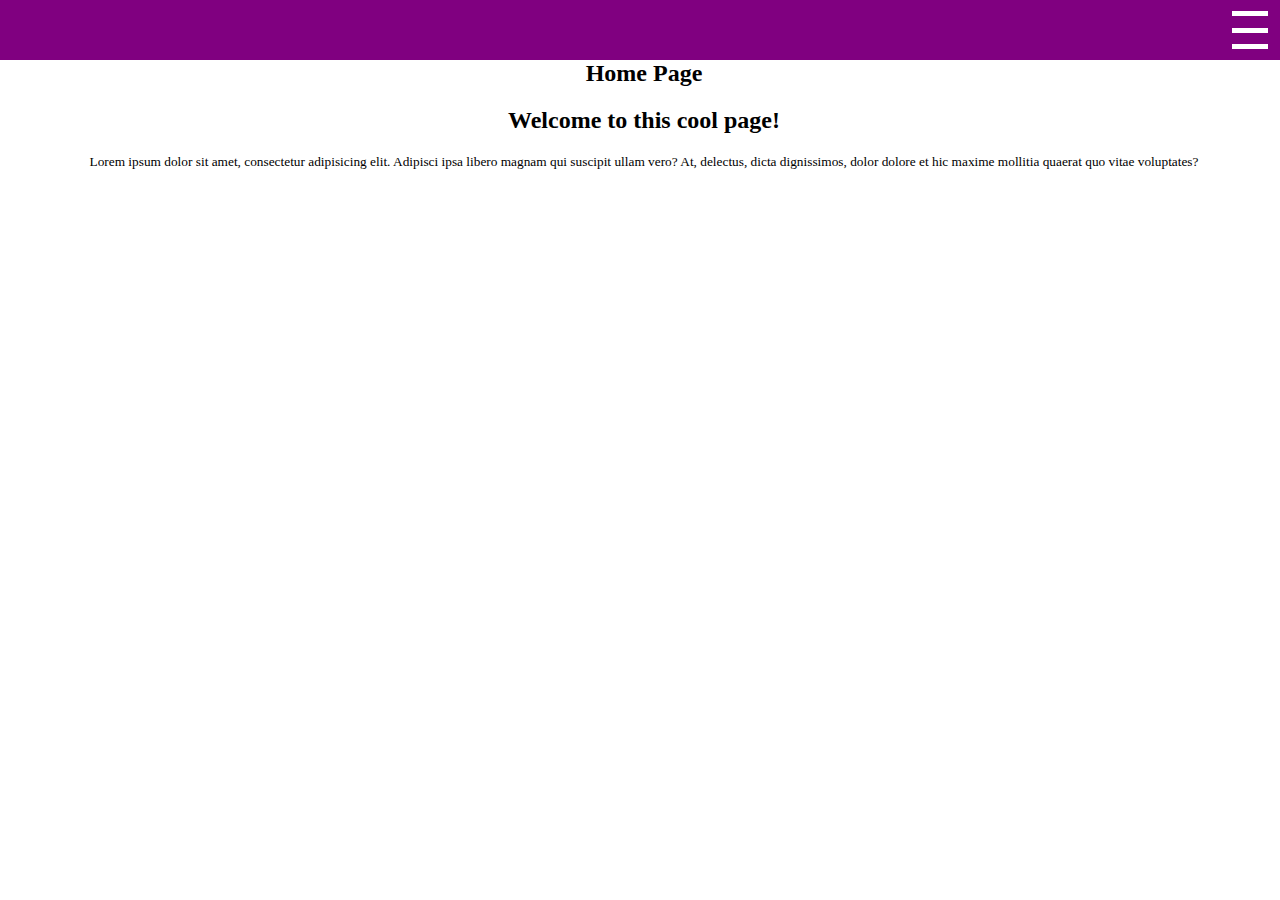
<file: index.html>
<!DOCTYPE html>
<html lang="en">
<head>
    <meta charset="UTF-8">
    <title>Javascript</title>
    <link rel="stylesheet" href="css/style.css">
</head>
<body>
    <nav>
        <div class="menuIcon">
            <div class="bar"></div>
            <div class="bar"></div>
            <div class="bar"></div>
        </div>
    </nav>
    <div class="menu">
        <a href="index.html">HOME</a>
        <a href="about.html">ABOUT</a>
        <a href="product.html">PRODUCTS</a>
    </div>
        <div class="wrapper">
            <h1>Home Page</h1>
            <h2>Welcome to this cool page!</h2>
            <p>Lorem ipsum dolor sit amet, consectetur adipisicing elit. Adipisci ipsa libero magnam qui suscipit ullam vero? At, delectus, dicta dignissimos, dolor dolore et hic maxime mollitia quaerat quo vitae voluptates?</p>
        </div>


<script src="app.js"></script>
</body>
</html>
</file>
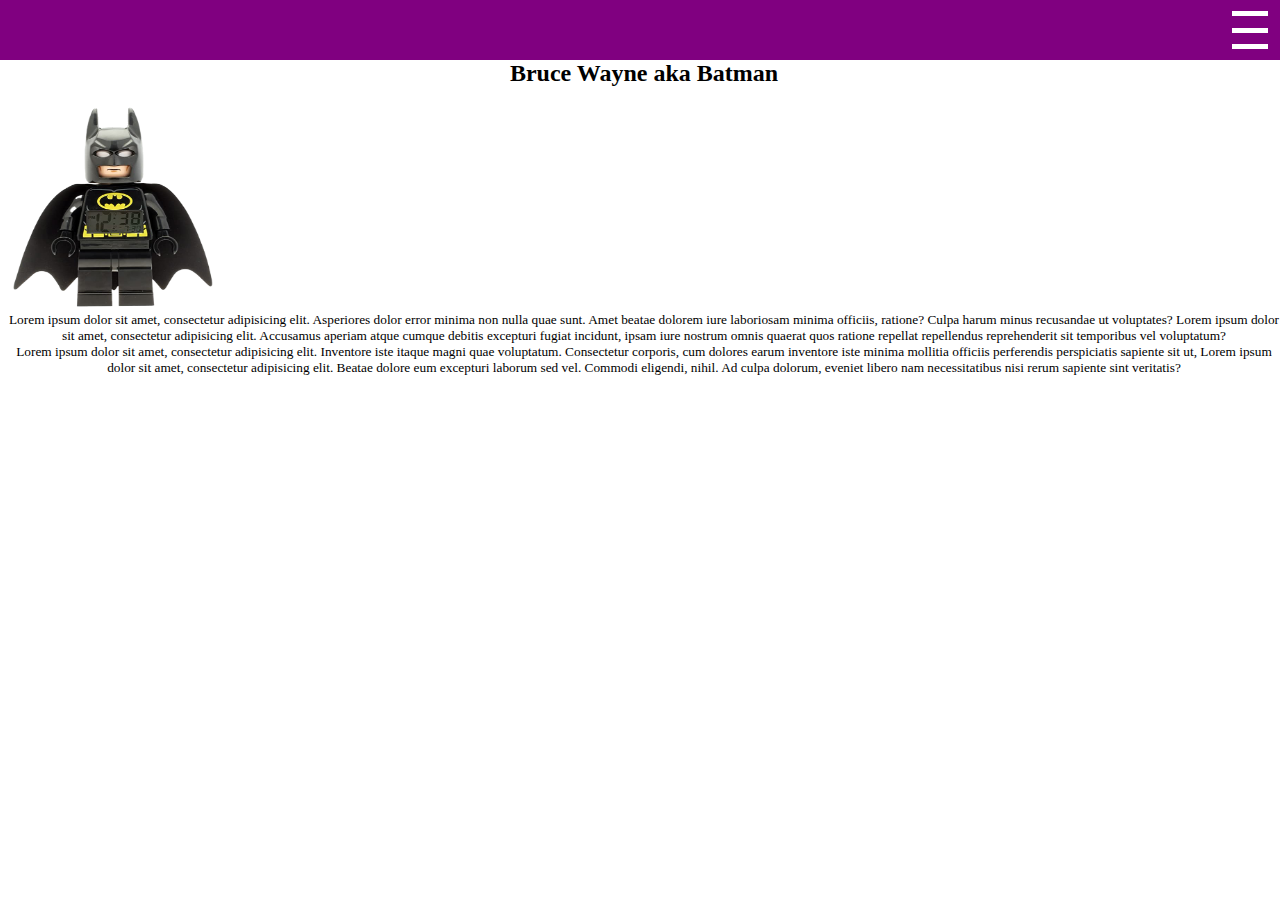
<file: about.html>
<!DOCTYPE html>
<html lang="en">
<head>
    <meta charset="UTF-8">
    <title>Javascript</title>
    <link rel="stylesheet" href="css/style.css">
</head>
<body>
    <nav>
        <div class="menuIcon">
            <div class="bar"></div>
            <div class="bar"></div>
            <div class="bar"></div>
        </div>
    </nav>
    <div class="menu">
        <a href="index.html">HOME</a>
        <a href="about.html">ABOUT</a>
        <a href="product.html">PRODUCTS</a>
    </div>
    <div class="wrapper">
        <h1>Bruce Wayne aka Batman</h1>
        <img src="img/lego_batman.png" alt="Batman">
        <p>Lorem ipsum dolor sit amet, consectetur adipisicing elit. Asperiores dolor error minima non nulla quae sunt. Amet beatae dolorem iure laboriosam minima officiis, ratione? Culpa harum minus recusandae ut voluptates? Lorem ipsum dolor sit amet, consectetur adipisicing elit. Accusamus aperiam atque cumque debitis excepturi fugiat incidunt, ipsam iure nostrum omnis quaerat quos ratione repellat repellendus reprehenderit sit temporibus vel voluptatum? </p>
        <p>Lorem ipsum dolor sit amet, consectetur adipisicing elit. Inventore iste itaque magni quae voluptatum. Consectetur corporis, cum dolores earum inventore iste minima mollitia officiis perferendis perspiciatis sapiente sit ut, Lorem ipsum dolor sit amet, consectetur adipisicing elit. Beatae dolore eum excepturi laborum sed vel. Commodi eligendi, nihil. Ad culpa dolorum, eveniet libero nam necessitatibus nisi rerum sapiente sint veritatis?</p>

    </div>

<script src="app.js"></script>
</body>
</html>
</file>
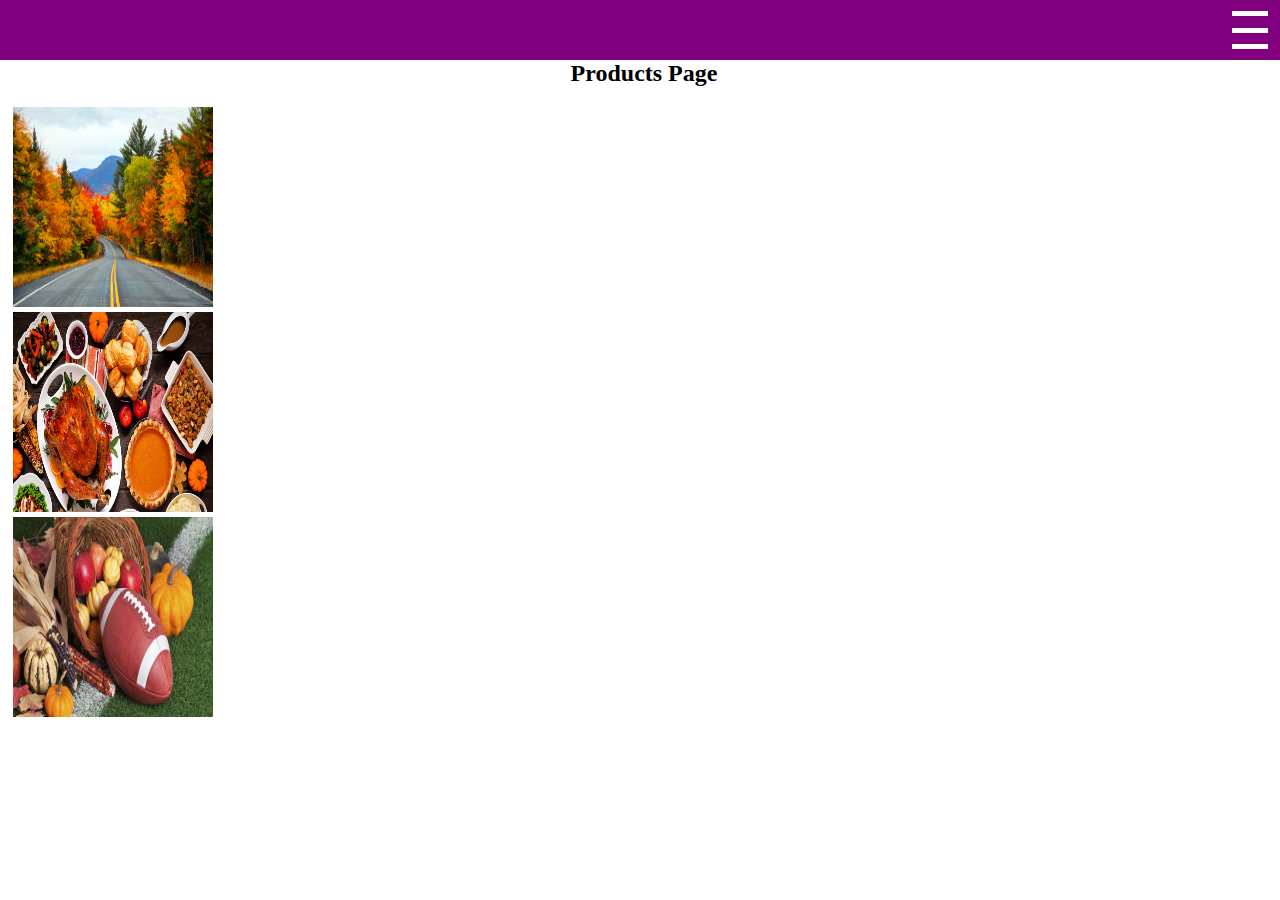
<file: product.html>
<!DOCTYPE html>
<html lang="en">
<head>
    <meta charset="UTF-8">
    <title>Javascript</title>
    <link rel="stylesheet" href="css/style.css">
</head>
<body>
    <nav>
        <div class="menuIcon">
            <div class="bar"></div>
            <div class="bar"></div>
            <div class="bar"></div>
        </div>
    </nav>
    <div class="menu">
        <a href="index.html">HOME</a>
        <a href="about.html">ABOUT</a>
        <a href="product.html">PRODUCTS</a>
    </div>
    <div class="wrapper2">
        <h1>Products Page</h1>
        <img src="img/autumn.jpg" alt="Autumn">
        <img src="img/thanksgiving.jpg" alt="Thanksgiving">
        <img src="img/football.jpg" alt="Football">
    </div>

<script src="app.js"></script>
</body>
</html>
</file>
<file: css/style.css>
*{
    margin: 0;
}

html{
    height: 100%;
    background: url("https://purepng.com/public/uploads/large/purepng.com-water-splashwater-dropswatereffectsdynamicwater-splash-2215193286964hl1i.png");
}

a{
    color: white;
    text-decoration: none;
    margin-right: 15px;
}

nav{
    height: 60px;
    width: 100%;
    background-color: purple;
    position: fixed;
}

.wrapper {
    box-sizing: border-box;
    padding-top: 60px;
    padding-left: 8px;
    text-align: center;
    font-size: smaller;
}

.wrapper2{
    box-sizing: border-box;
    padding-top: 60px;
    padding-left: 8px;
    text-align: center;
    font-size: smaller;
}

.menuIcon{
    height: 100%;
    width: 60px;
    display: flex;
    flex-direction: column;
    justify-content: space-evenly;
    align-items: center;
    position: absolute;
    right: 0;
    cursor: pointer;
}

.bar{
    height: 5px;
    width: 60%;
    background-color: white;
}

.menu{
    position: fixed;
    top: 60px;
    right: -150px;
    width: 150px;
    display: flex;
    flex-direction: column;
    justify-content: space-evenly;
    align-items: center;
    color: white;
    background-color: rgba(129,135,255,0.89);
    min-height: 150px;
    transition: 0.125s;
}

h1,h2,h3{
    font-size: x-large;
    margin-bottom: 20px;
    color: black;
}

img{
    display: flex;
    justify-content: space-around;
    height: 200px;
    margin: 5px;
    width: 200px;
}
</file>
